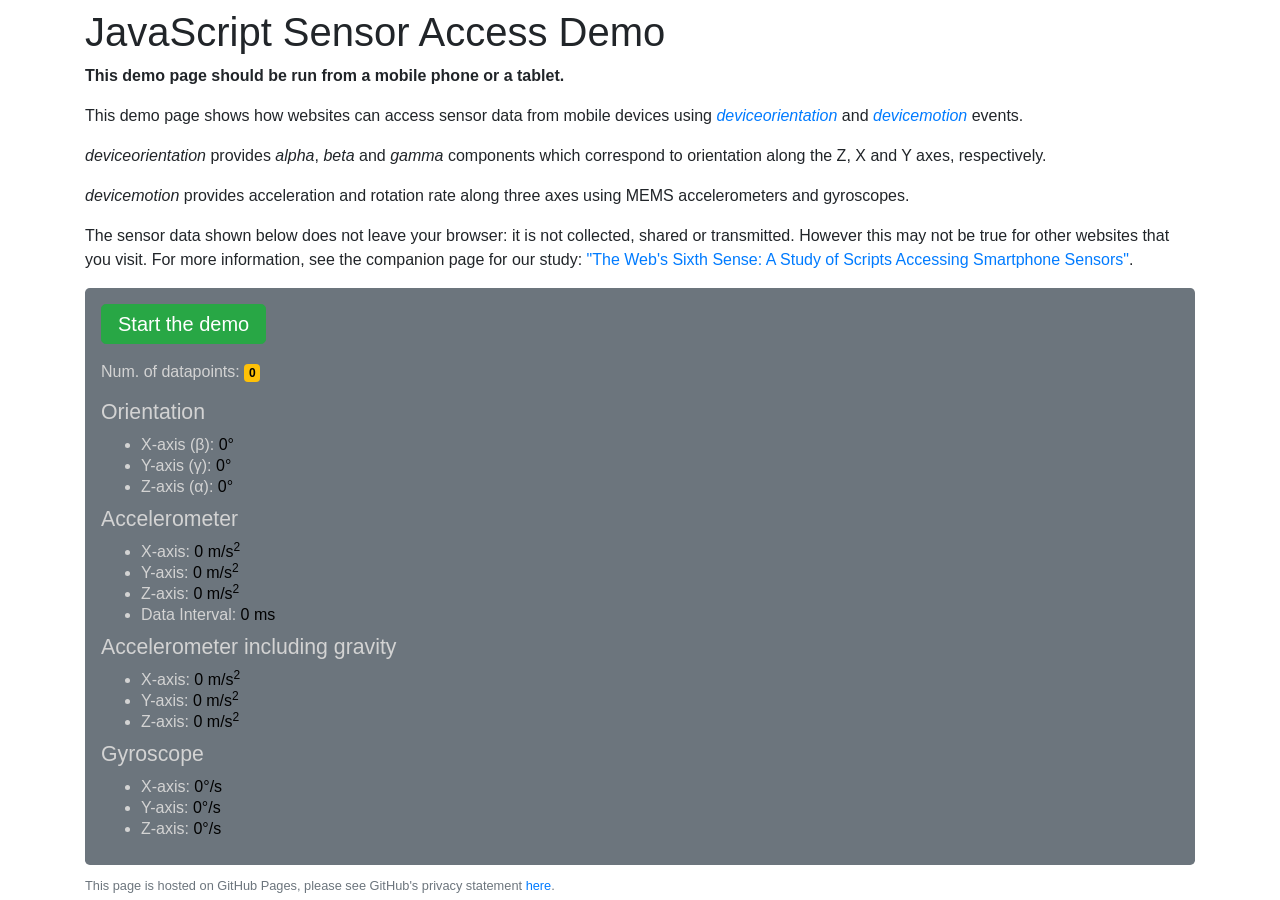
<file: epic/index.html>
<!DOCTYPE html>
<!-- saved from url=(0031)https://sensor-js.xyz/demo.html -->
<html lang="en"><head><meta http-equiv="Content-Type" content="text/html; charset=UTF-8">
    
    <meta name="viewport" content="width=device-width, initial-scale=1, shrink-to-fit=no">
    <title>Demo - The Web's Sixth Sense: A Study of Scripts Accessing Smartphone Sensors</title>
    <link href="./index_files/bootstrap.min.css" rel="stylesheet">
    <title>JavaScript Sensor Access Demo</title>
    <style>
      #demo-div {color: lightgrey; border-radius: 0.3rem;}
      #demo-div span, #demo-div #num-observed-events {color: black;}
      h1 {margin-top: 0.5rem;}
      h4 {margin-top: 0.66rem; font-size:1.33rem;}
      #demo-div li {line-height: 21px;}
      #demo-div ul {margin-bottom: 0.66rem;}
    </style>
</head>
<body class="vsc-initialized">
<main role="main" class="container">

<h1 align="left">JavaScript Sensor Access Demo</h1>
<p><b>This demo page should be run from a mobile phone or a tablet.</b></p>
<p>This demo page shows how websites can access sensor data from mobile devices using <a href="https://developer.mozilla.org/en-US/docs/Web/Events/devicemotion"><i>deviceorientation</i></a> and <a href="https://developer.mozilla.org/en-US/docs/Web/Events/deviceorientation"><i>devicemotion</i></a> events.</p>

<p><i>deviceorientation</i> provides <i>alpha</i>, <i>beta</i> and <i>gamma</i> components which correspond to orientation along the Z, X and Y axes, respectively.</p><p><i>devicemotion</i> provides acceleration and rotation rate along three axes using MEMS accelerometers and gyroscopes.</p>

<p>The sensor data shown below does not leave your browser: it is not collected, shared or transmitted. However this may not be true for other websites that you visit. For more information, see the companion page for our study: <a href="https://sensor-js.xyz/">"The Web's Sixth Sense: A Study of Scripts Accessing Smartphone Sensors"</a>.</p>

<div class="p-3 mb-2 bg-secondary" id="demo-div">
<a id="start_demo" class="btn btn-lg btn-success py-1" href="https://sensor-js.xyz/demo.html#" role="button">Start the demo</a>
<p style="margin-top:1rem;">Num. of datapoints: <span class="badge badge-warning" id="num-observed-events">0</span></p>


<h4 style="margin-top:0.75rem;">Orientation</h4>
<ul>
  <li>X-axis (β): <span id="Orientation_b">0</span><span>°</span></li>
  <li>Y-axis (γ): <span id="Orientation_g">0</span><span>°</span></li>
  <li>Z-axis (α): <span id="Orientation_a">0</span><span>°</span></li>
</ul>

<h4>Accelerometer</h4>
<ul>
  <li>X-axis: <span id="Accelerometer_x">0</span><span> m/s<sup>2</sup></span></li>
  <li>Y-axis: <span id="Accelerometer_y">0</span><span> m/s<sup>2</sup></span></li>
  <li>Z-axis: <span id="Accelerometer_z">0</span><span> m/s<sup>2</sup></span></li>
  <li>Data Interval: <span id="Accelerometer_i">0</span><span> ms</span></li>
</ul>

<h4>Accelerometer including gravity</h4>

<ul>
  <li>X-axis: <span id="Accelerometer_gx">0</span><span> m/s<sup>2</sup></span></li>
  <li>Y-axis: <span id="Accelerometer_gy">0</span><span> m/s<sup>2</sup></span></li>
  <li>Z-axis: <span id="Accelerometer_gz">0</span><span> m/s<sup>2</sup></span></li>
</ul>

<h4>Gyroscope</h4>
<ul>
  <li>X-axis: <span id="Gyroscope_x">0</span><span>°/s</span></li>
  <li>Y-axis: <span id="Gyroscope_y">0</span><span>°/s</span></li>
  <li>Z-axis: <span id="Gyroscope_z">0</span><span>°/s</span></li>
</ul>

</div>
</main>
<footer class="footer">
  <div class="container">
    <span class="text-muted small">This page is hosted on GitHub Pages, please see GitHub's privacy statement
    <a href="https://help.github.com/articles/github-privacy-statement/">here</a>.</span>
  </div>
</footer>
<script>

function handleOrientation(event) {
  updateFieldIfNotNull('Orientation_a', event.alpha);
  updateFieldIfNotNull('Orientation_b', event.beta);
  updateFieldIfNotNull('Orientation_g', event.gamma);
  incrementEventCount();
}

function incrementEventCount(){
  let counterElement = document.getElementById("num-observed-events")
  let eventCount = parseInt(counterElement.innerHTML)
  counterElement.innerHTML = eventCount + 1;
}

function updateFieldIfNotNull(fieldName, value, precision=10){
  if (value != null)
    document.getElementById(fieldName).innerHTML = value.toFixed(precision);
}

function handleMotion(event) {
  updateFieldIfNotNull('Accelerometer_gx', event.accelerationIncludingGravity.x);
  updateFieldIfNotNull('Accelerometer_gy', event.accelerationIncludingGravity.y);
  updateFieldIfNotNull('Accelerometer_gz', event.accelerationIncludingGravity.z);

  updateFieldIfNotNull('Accelerometer_x', event.acceleration.x);
  updateFieldIfNotNull('Accelerometer_y', event.acceleration.y);
  updateFieldIfNotNull('Accelerometer_z', event.acceleration.z);

  updateFieldIfNotNull('Accelerometer_i', event.interval, 2);

  updateFieldIfNotNull('Gyroscope_z', event.rotationRate.alpha);
  updateFieldIfNotNull('Gyroscope_x', event.rotationRate.beta);
  updateFieldIfNotNull('Gyroscope_y', event.rotationRate.gamma);
  incrementEventCount();
}

let is_running = false;
let demo_button = document.getElementById("start_demo");
demo_button.onclick = function(e) {
  e.preventDefault();
  
  // Request permission for iOS 13+ devices
  if (
    DeviceMotionEvent &&
    typeof DeviceMotionEvent.requestPermission === "function"
  ) {
    DeviceMotionEvent.requestPermission();
  }
  
  if (is_running){
    window.removeEventListener("devicemotion", handleMotion);
    window.removeEventListener("deviceorientation", handleOrientation);
    demo_button.innerHTML = "Start demo";
    demo_button.classList.add('btn-success');
    demo_button.classList.remove('btn-danger');
    is_running = false;
  }else{
    window.addEventListener("devicemotion", handleMotion);
    window.addEventListener("deviceorientation", handleOrientation);
    document.getElementById("start_demo").innerHTML = "Stop demo";
    demo_button.classList.remove('btn-success');
    demo_button.classList.add('btn-danger');
    is_running = true;
  }
};

/*
Light and proximity are not supported anymore by mainstream browsers.
window.addEventListener('devicelight', function(e) {
   document.getElementById("DeviceLight").innerHTML="AmbientLight current Value: "+e.value+" Max: "+e.max+" Min: "+e.min;
});

window.addEventListener('lightlevel', function(e) {
   document.getElementById("Lightlevel").innerHTML="Light level: "+e.value;
});

window.addEventListener('deviceproximity', function(e) {
   document.getElementById("DeviceProximity").innerHTML="DeviceProximity current Value: "+e.value+" Max: "+e.max+" Min: "+e.min;
});

window.addEventListener('userproximity', function(event) {
   document.getElementById("UserProximity").innerHTML="UserProximity: "+event.near;
});
*/

</script>


</body></html>
</file>
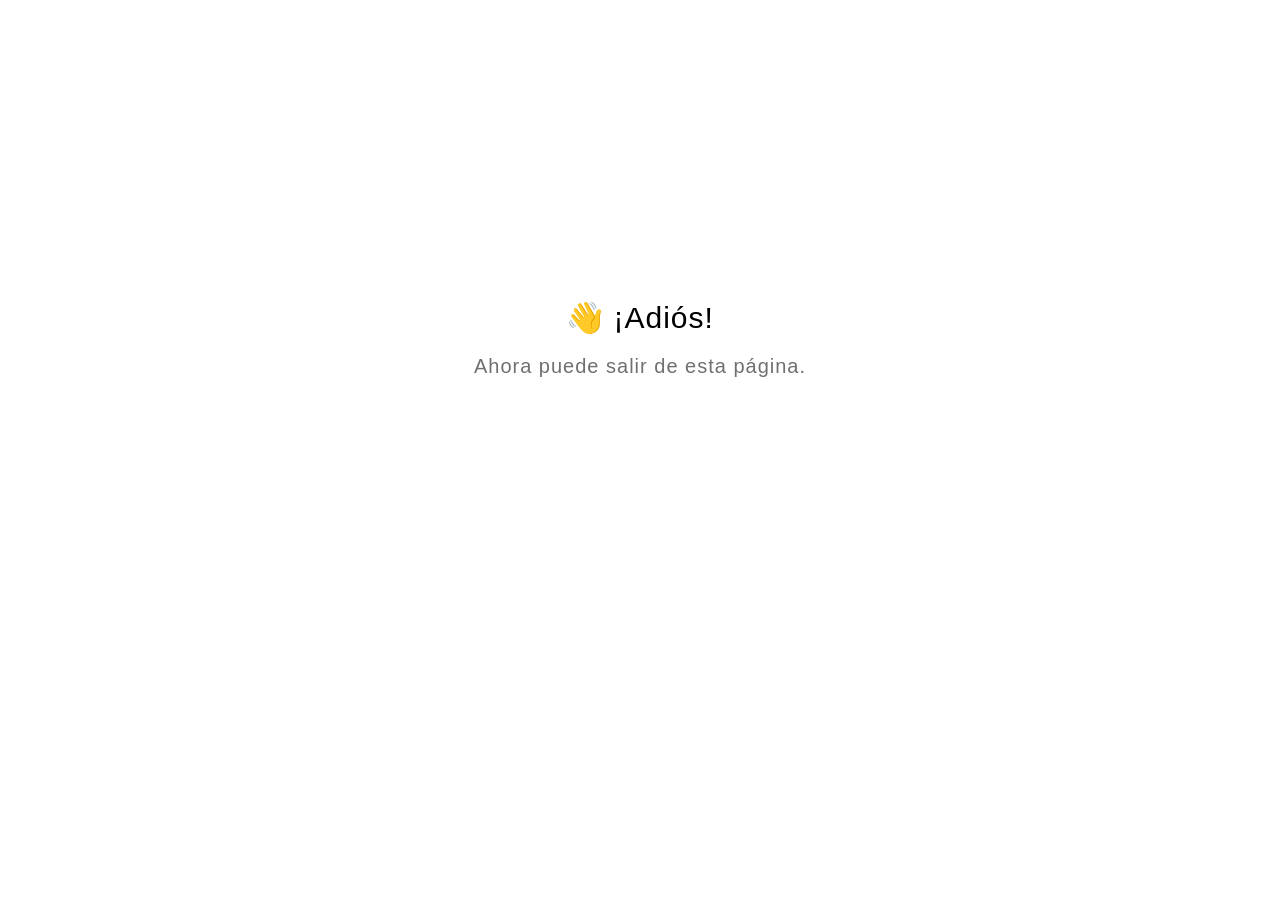
<file: goodbye.html>
<html>
  <head>
    <meta charset="utf-8" lang="es">
    <style>
      html {
        font-size: 20px;
        font-family: 'lato', sans-serif;
        font-weight: lighter;
        letter-spacing: 0.05rem;
      }

      .goodbye-container {
        text-align: center;
        margin-top: 15rem;
      }

      .bye-message {
        font-size: 1.5rem;
      }

      .exit-text {
        color: #707070;
        margin-top: 1rem;
      }
    </style>
  </head>
  <body>
    <div class="goodbye-container">
      <div class="bye-message">👋 ¡Adiós!</div>
      <div class="exit-text">Ahora puede salir de esta página.</div>
    </div>
  </body>
</html>
</file>
